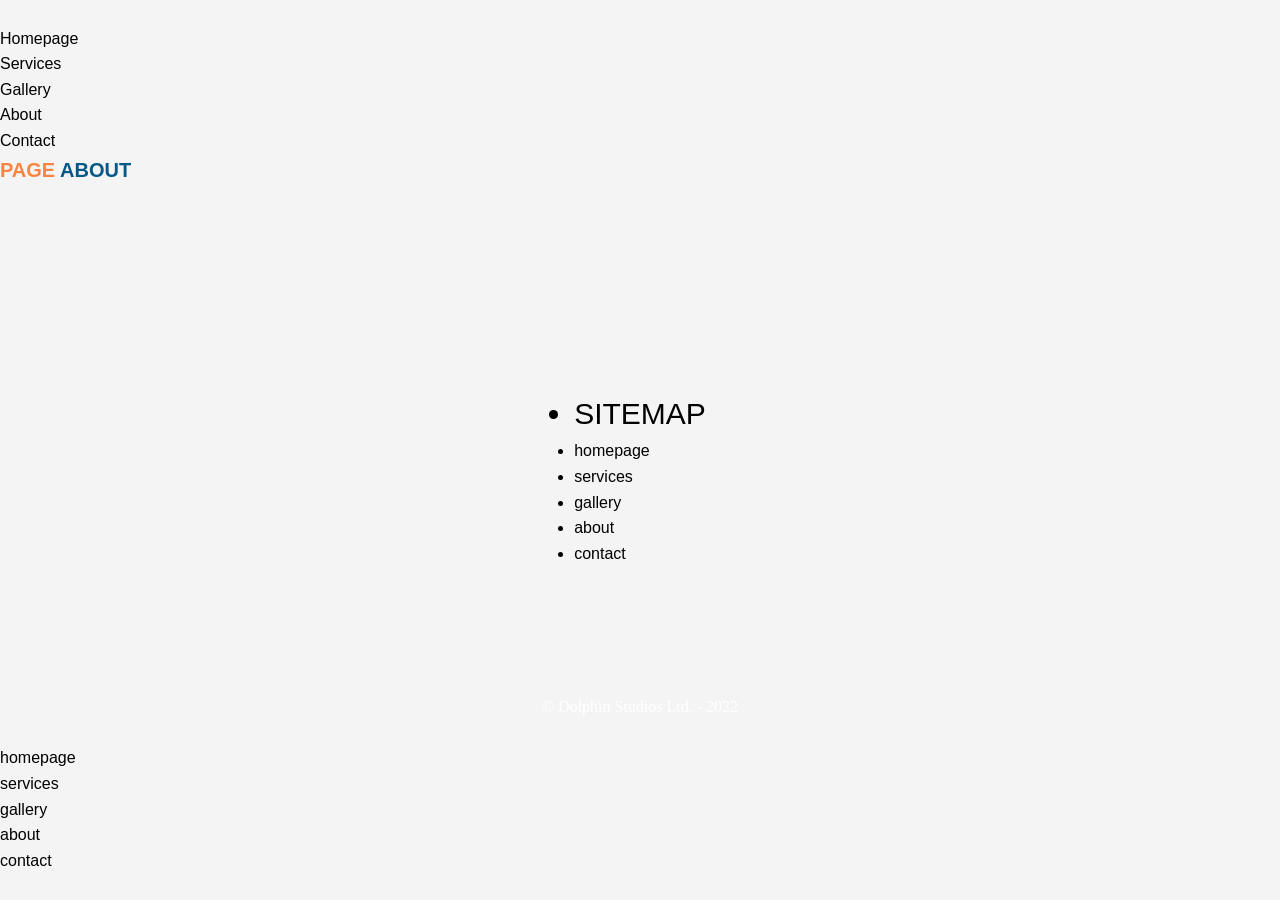
<file: about.html>
<!DOCTYPE HTML>
<html>
  <head>
    <link rel="stylesheet" type="text/css" href="./style.css" >
    <title> &copy;  Dolphin Studios Ltd.  </title>
    <meta name="viewport" content="width=device-width, initial-scale=1">
    <script src="script.js"></script>
  </head>
  <body>

    <div id="menu1">
      <div id="option1" onclick="open_options()">
      </div>

      <div class="logo">
        <!-- <span style="color:#f5a742" >Dolphin</span>
        Studios -->
      </div>
      <Br>
      <!-- <div class="phone_number">
          07459449586
      </div> -->


      <div id="navbar">
        <div >
          <div onclick="open_link('index.html')">Homepage</div>
          <div onclick="open_link('services.html')">Services</div>
          <div onclick="open_link('gallery.html')">Gallery</div>
          <div onclick="open_link('about.html')">About</div>
          <div onclick="open_link('contact.html')">Contact</div>
        </div>
      </div>

    </div>

    <!-- INTRO WITH IMAGE -->
    <div class="supernova">
        <div id="intro5"></div>
    </div>


    <p class="intro_text">
      <b style="font-size: 20px;"><span style="color:#fa8443" >PAGE</span> <span style="color:#075887" >ABOUT</span> </b> <br><br>





    </p>



    <br><br><br><br><br><br><br>


        <div id="footerr">
          <div style="display:flex;justify-content:center">
            <ul >
              <li style="font-size:30px">SITEMAP</li>
              <li onclick="open_link('index.html')">homepage</li>
              <li onclick="open_link('services.html')">services</li>
              <li onclick="open_link('gallery.html')">gallery</li>
              <li onclick="open_link('about.html')">about</li>
              <li onclick="open_link('contact.html')">contact</li>

            </ul>
          </div>
          <br><br>
          <div align="center">
            <div class="logo"></div>
          </div>
          <br><br><br>
          <div align="center" style="color:white;font-family:Poppins">&copy; Dolphin Studios Ltd. -  2022</div>
        </div>



















        <!-- POPPING THINGS -->
        <div id="options_popup">
          <div>
            <ul >
              <li onclick="close_options()">
                  <div id="close_icon"></div>
              </li>
              <li onclick="open_link('index.html')">homepage</li>
              <li onclick="open_link('services.html')">services</li>
              <li onclick="open_link('gallery.html')">gallery</li>
              <li onclick="open_link('about.html')">about</li>
              <li onclick="open_link('contact.html')">contact</li>
            </ul>
          </div>
        </div>
























  </body>
</html>
</file>
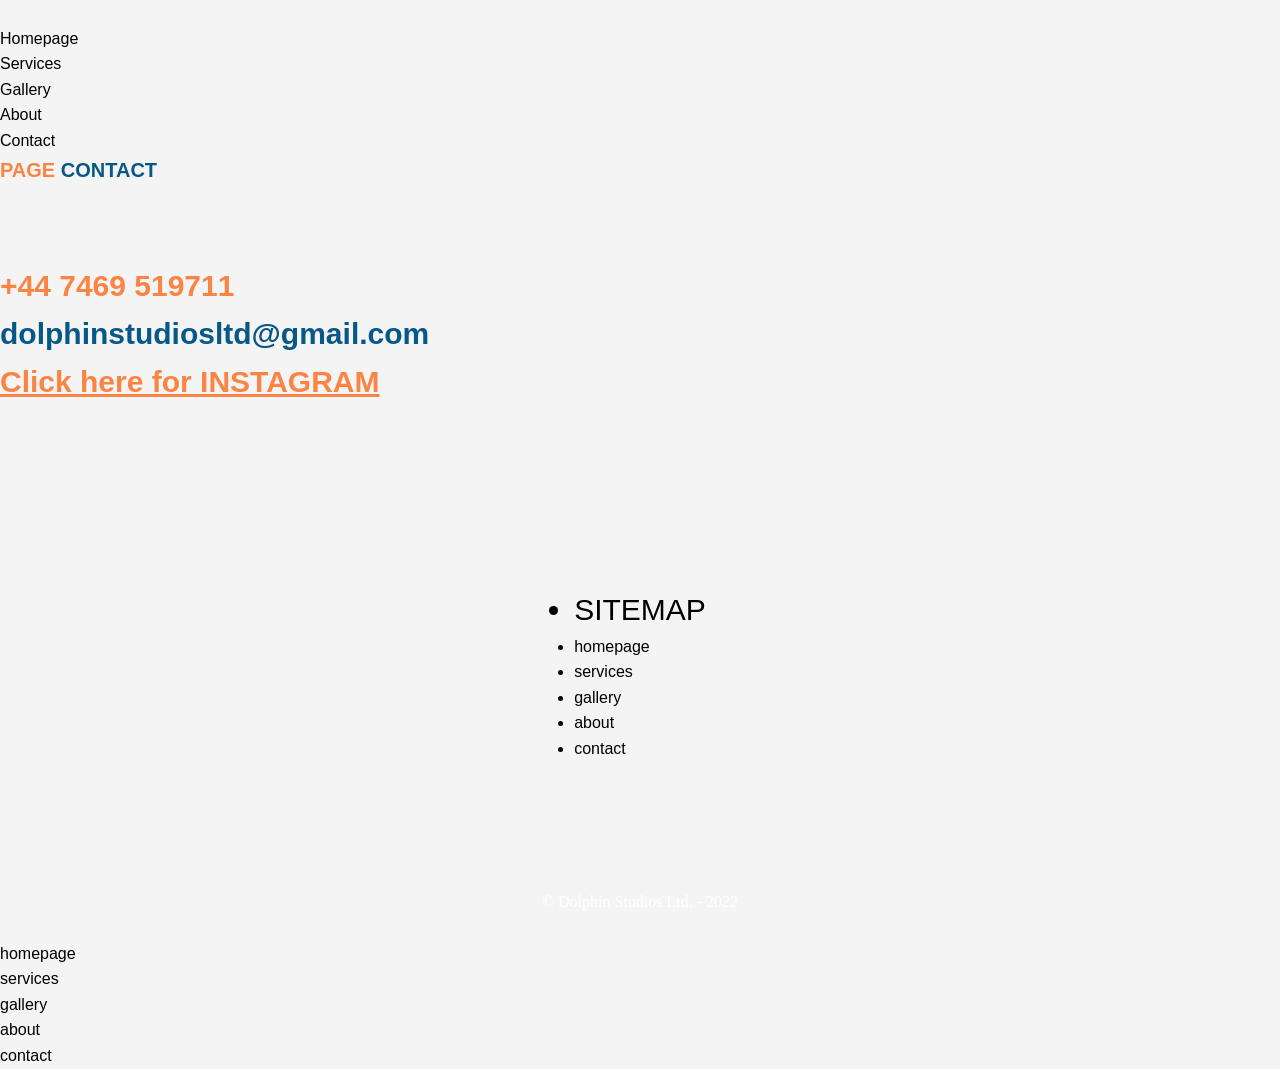
<file: contact.html>
<!DOCTYPE HTML>
<html>
  <head>
    <link rel="stylesheet" type="text/css" href="./style.css" >
    <title> &copy;  Dolphin Studios Ltd.  </title>
    <meta name="viewport" content="width=device-width, initial-scale=1">
    <script src="script.js"></script>
  </head>
  <body>

    <div id="menu1">
      <div id="option1" onclick="open_options()">
      </div>

      <div class="logo">
        <!-- <span style="color:#f5a742" >Dolphin</span>
        Studios -->
      </div>
      <Br>
      <!-- <div class="phone_number">
          07459449586
      </div> -->


      <div id="navbar">
        <div >
          <div onclick="open_link('index.html')">Homepage</div>
          <div onclick="open_link('services.html')">Services</div>
          <div onclick="open_link('gallery.html')">Gallery</div>
          <div onclick="open_link('about.html')">About</div>
          <div onclick="open_link('contact.html')">Contact</div>
        </div>
      </div>

    </div>
    <!-- INTRO WITH IMAGE -->
    <div class="supernova">
        <div id="intro2"></div>
    </div>


    <p class="intro_text">
      <b style="font-size: 20px;"><span style="color:#fa8443" >PAGE</span>
        <span style="color:#075887" >CONTACT</span> </b> <br><br>


        <br><br>

        <span style="margin-bottom: 4px;font-size: 30px;color:#fa8443"><b> +44 7469 519711 </b></span> <br>
        <span style="margin-bottom: 4px;font-size: 30px;color:#075887"><b> dolphinstudiosltd@gmail.com </b></span> <br>
        <span  ><b><a style="margin-bottom: 4px;font-size: 30px;color:#fa8443" href="https://www.instagram.com/_ds.ltd/">Click here for INSTAGRAM</a> </b></span> <br>


    </p>



    <br><br><br><br><br><br><br>


        <div id="footerr">
          <div style="display:flex;justify-content:center">
            <ul >
              <li style="font-size:30px">SITEMAP</li>
              <li onclick="open_link('index.html')">homepage</li>
              <li onclick="open_link('services.html')">services</li>
              <li onclick="open_link('gallery.html')">gallery</li>
              <li onclick="open_link('about.html')">about</li>
              <li onclick="open_link('contact.html')">contact</li>

            </ul>
          </div>
          <br><br>
          <div align="center">
            <div class="logo"></div>
          </div>
          <br><br><br>
          <div align="center" style="color:white;font-family:Poppins">&copy; Dolphin Studios Ltd. -  2022</div>
        </div>



















        <!-- POPPING THINGS -->
        <div id="options_popup">
          <div>
            <ul >
              <li onclick="close_options()">
                  <div id="close_icon"></div>
              </li>
              <li onclick="open_link('index.html')">homepage</li>
              <li onclick="open_link('services.html')">services</li>
              <li onclick="open_link('gallery.html')">gallery</li>
              <li onclick="open_link('about.html')">about</li>
              <li onclick="open_link('contact.html')">contact</li>
            </ul>
          </div>
        </div>




    <script type="text/javascript">
    function close_options(){
      var x = document.getElementById('options_popup');
      x.style.display = "none";
    }

    function open_options(){
      var x = document.getElementById('options_popup');
      x.style.display = "block";
    }

    function open_link(x){
      window.open(x,'_self');
    }

    </script>






















  </body>
</html>
</file>
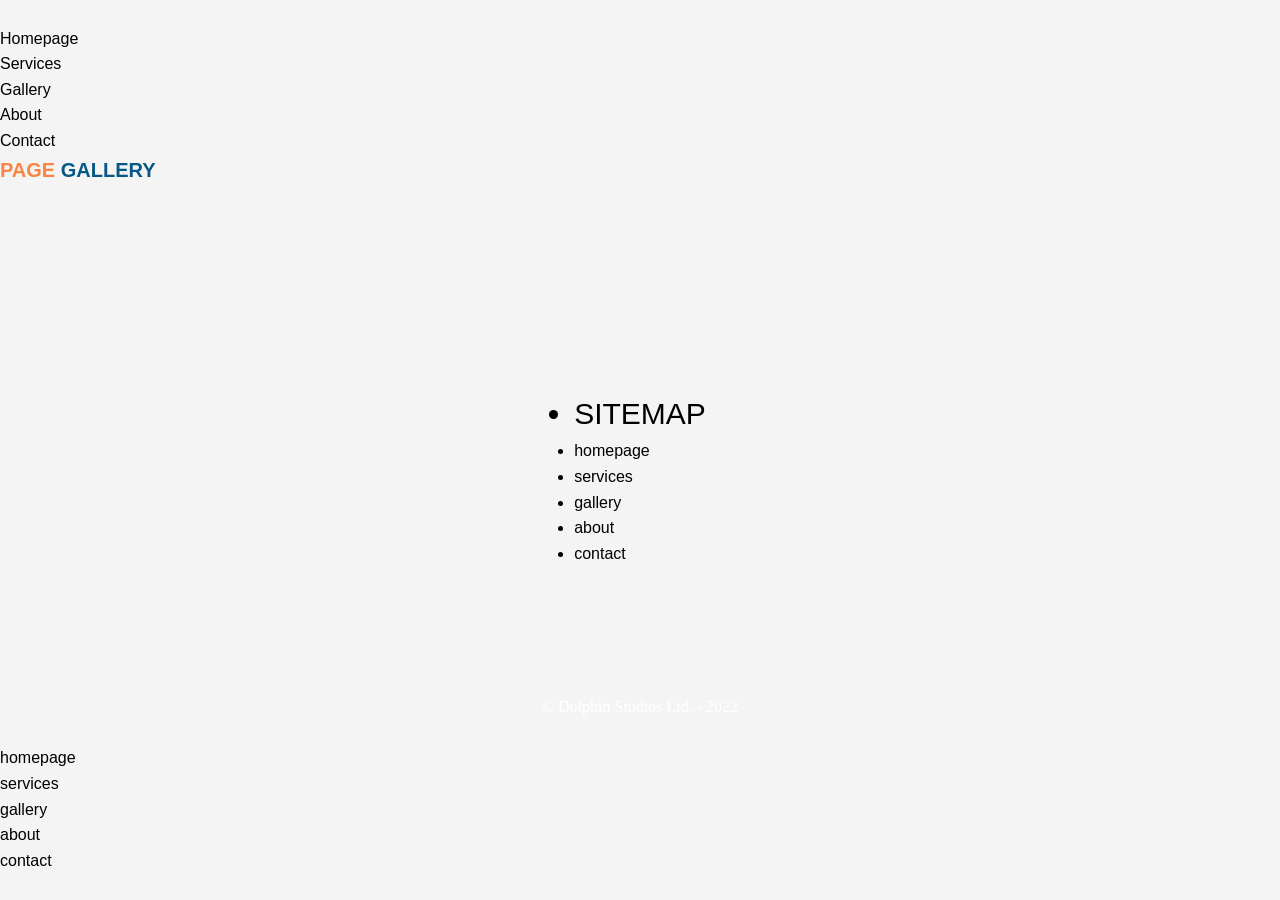
<file: gallery.html>
<!DOCTYPE HTML>
<html>
  <head>
    <link rel="stylesheet" type="text/css" href="./style.css" >
    <title> &copy;  Dolphin Studios Ltd.  </title>
    <meta name="viewport" content="width=device-width, initial-scale=1">
    <script src="script.js"></script>
  </head>
  <body>

    <div id="menu1">
      <div id="option1" onclick="open_options()">
      </div>

      <div class="logo">
        <!-- <span style="color:#f5a742" >Dolphin</span>
        Studios -->
      </div>
      <Br>
      <!-- <div class="phone_number">
          07459449586
      </div> -->


      <div id="navbar">
        <div >
          <div onclick="open_link('index.html')">Homepage</div>
          <div onclick="open_link('services.html')">Services</div>
          <div onclick="open_link('gallery.html')">Gallery</div>
          <div onclick="open_link('about.html')">About</div>
          <div onclick="open_link('contact.html')">Contact</div>
        </div>
      </div>

    </div>

    <!-- INTRO WITH IMAGE -->
    <div class="supernova">
        <div id="intro4"></div>
    </div>


    <p class="intro_text">
      <b style="font-size: 20px;"><span style="color:#fa8443" >PAGE</span>
        <span style="color:#075887" >GALLERY</span> </b> <br><br>





    </p>



    <br><br><br>

    <div class="gallery_image" style="background-image:url('./precision/1.jpeg')"></div>
    <div class="gallery_image" style="background-image:url('./precision/22.jpeg')"></div>
    <div class="gallery_image" style="background-image:url('./precision/23.jpeg')"></div>
    <div class="gallery_image" style="background-image:url('./precision/4.jpeg')"></div>
    <div class="gallery_image" style="background-image:url('./precision/5.jpeg')"></div>
    <div class="gallery_image" style="background-image:url('./precision/6.jpeg')"></div>
    <div class="gallery_image" style="background-image:url('./precision/7.jpeg')"></div>
    <div class="gallery_image" style="background-image:url('./precision/8.jpeg')"></div>
    <div class="gallery_image" style="background-image:url('./precision/9.jpeg')"></div>
    <div class="gallery_image" style="background-image:url('./precision/10.jpeg')"></div>
    <div class="gallery_image" style="background-image:url('./precision/11.jpeg')"></div>
    <div class="gallery_image" style="background-image:url('./precision/12.jpeg')"></div>
    <div class="gallery_image" style="background-image:url('./precision/13.jpeg')"></div>
    <div class="gallery_image" style="background-image:url('./precision/14.jpeg')"></div>
    <div class="gallery_image" style="background-image:url('./precision/15.jpeg')"></div>
    <div class="gallery_image" style="background-image:url('./precision/16.jpeg')"></div>
    <div class="gallery_image" style="background-image:url('./precision/17.jpeg')"></div>
    <div class="gallery_image" style="background-image:url('./precision/18.jpeg')"></div>
    <div class="gallery_image" style="background-image:url('./precision/19.jpeg')"></div>
    <div class="gallery_image" style="background-image:url('./precision/20.jpeg')"></div>
    <div class="gallery_image" style="background-image:url('./precision/21.jpeg')"></div>


    <br><br><br><br>



        <div id="footerr">
          <div style="display:flex;justify-content:center">
            <ul >
              <li style="font-size:30px">SITEMAP</li>
              <li onclick="open_link('index.html')">homepage</li>
              <li onclick="open_link('services.html')">services</li>
              <li onclick="open_link('gallery.html')">gallery</li>
              <li onclick="open_link('about.html')">about</li>
              <li onclick="open_link('contact.html')">contact</li>

            </ul>
          </div>
          <br><br>
          <div align="center">
            <div class="logo"></div>
          </div>
          <br><br><br>
          <div align="center" style="color:white;font-family:Poppins">&copy; Dolphin Studios Ltd. -  2022</div>
        </div>



















        <!-- POPPING THINGS -->
        <div id="options_popup">
          <div>
            <ul >
              <li onclick="close_options()">
                  <div id="close_icon"></div>
              </li>
              <li onclick="open_link('index.html')">homepage</li>
              <li onclick="open_link('services.html')">services</li>
              <li onclick="open_link('gallery.html')">gallery</li>
              <li onclick="open_link('about.html')">about</li>
              <li onclick="open_link('contact.html')">contact</li>
            </ul>
          </div>
        </div>




    <script type="text/javascript">
    function close_options(){
      var x = document.getElementById('options_popup');
      x.style.display = "none";
    }

    function open_options(){
      var x = document.getElementById('options_popup');
      x.style.display = "block";
    }

    function open_link(x){
      window.open(x,'_self');
    }

    </script>






















  </body>
</html>
</file>
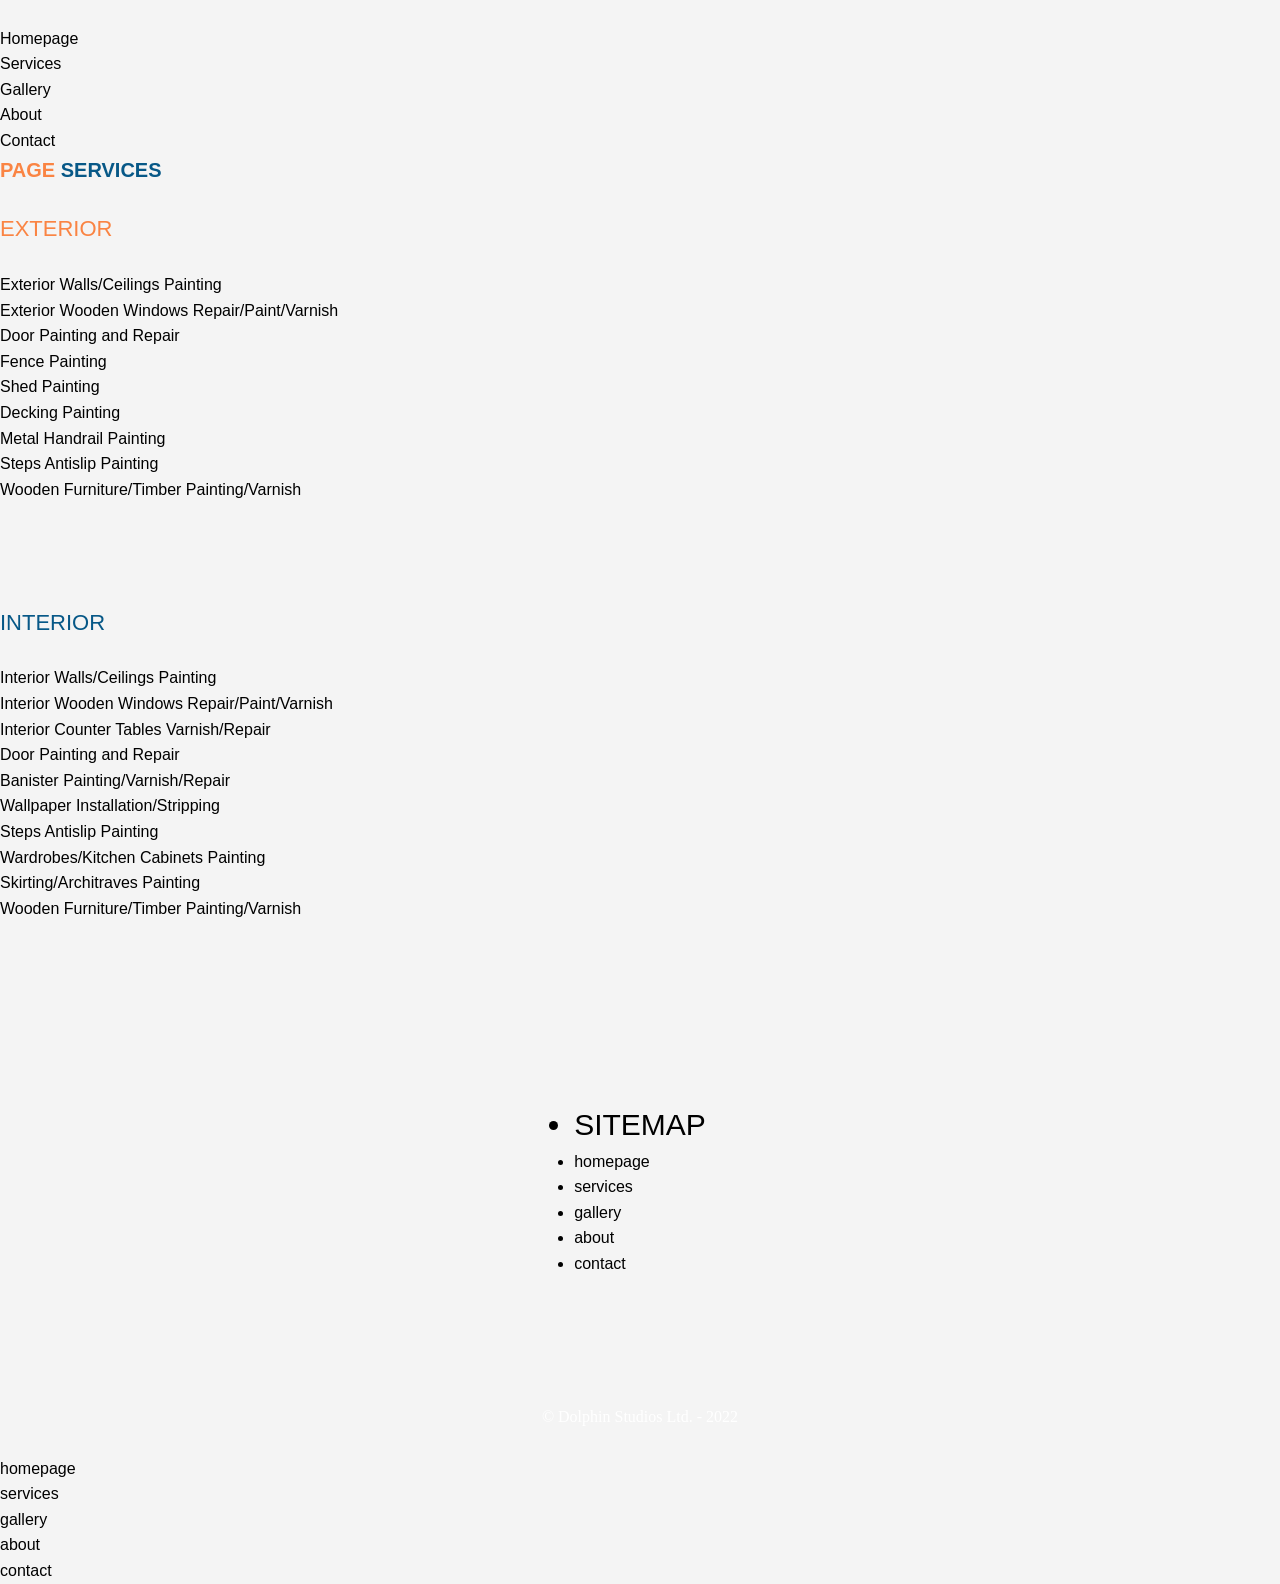
<file: services.html>
<!DOCTYPE HTML>
<html>
  <head>
    <link rel="stylesheet" type="text/css" href="./style.css" >
    <title> &copy;  Dolphin Studios Ltd.  </title>
    <meta name="viewport" content="width=device-width, initial-scale=1">
  </head>
  <body>


    <div id="menu1">
      <div id="option1" onclick="open_options()">
      </div>

      <div class="logo">
        <!-- <span style="color:#f5a742" >Dolphin</span>
        Studios -->
      </div>
      <Br>
      <!-- <div class="phone_number">
          07459449586
      </div> -->


      <div id="navbar">
        <div >
          <div onclick="open_link('index.html')">Homepage</div>
          <div onclick="open_link('services.html')">Services</div>
          <div onclick="open_link('gallery.html')">Gallery</div>
          <div onclick="open_link('about.html')">About</div>
          <div onclick="open_link('contact.html')">Contact</div>
        </div>
      </div>

    </div>

    <!-- INTRO WITH IMAGE -->
    <div class="supernova">
        <div id="intro3"></div>
    </div>


    <p class="intro_text">
      <b style="font-size: 20px;"><span style="color:#fa8443" >PAGE</span> <span style="color:#075887" >SERVICES</span> </b> <br><br>





    </p>

    <div   id="services_container">
      <span style="font-size:22px;color:#fa8443"> EXTERIOR </span> <br><br>
      Exterior Walls/Ceilings Painting <br>
      Exterior Wooden Windows Repair/Paint/Varnish <br>
      Door Painting and Repair <br>
      Fence Painting <br>
      Shed Painting <br>
      Decking Painting <br>
      Metal Handrail Painting <br>
      Steps Antislip Painting <br>
      Wooden Furniture/Timber Painting/Varnish <br>

      <br><br><br><br>


      <span style="font-size:22px;color:#075887"> INTERIOR </span> <br><br>
      Interior Walls/Ceilings Painting <br>
      Interior Wooden Windows Repair/Paint/Varnish <br>
      Interior Counter Tables Varnish/Repair<br>
      Door Painting and Repair <br>
      Banister Painting/Varnish/Repair <br>
      Wallpaper Installation/Stripping <br>
      Steps Antislip Painting <br>
      Wardrobes/Kitchen Cabinets Painting <br>
      Skirting/Architraves Painting <br>
      Wooden Furniture/Timber Painting/Varnish <br>



    </div>



    <br><br><br><br><br><br><br>



        <div id="footerr">
          <div style="display:flex;justify-content:center">
            <ul >
              <li style="font-size:30px">SITEMAP</li>
              <li onclick="open_link('index.html')">homepage</li>
              <li onclick="open_link('services.html')">services</li>
              <li onclick="open_link('gallery.html')">gallery</li>
              <li onclick="open_link('about.html')">about</li>
              <li onclick="open_link('contact.html')">contact</li>

            </ul>
          </div>
          <br><br>
          <div align="center">
            <div class="logo"></div>
          </div>
          <br><br><br>
          <div align="center" style="color:white;font-family:Poppins">&copy; Dolphin Studios Ltd. -  2022</div>
        </div>



















        <!-- POPPING THINGS -->
        <div id="options_popup">
          <div>
            <ul >
              <li onclick="close_options()">
                  <div id="close_icon"></div>
              </li>
              <li onclick="open_link('index.html')">homepage</li>
              <li onclick="open_link('services.html')">services</li>
              <li onclick="open_link('gallery.html')">gallery</li>
              <li onclick="open_link('about.html')">about</li>
              <li onclick="open_link('contact.html')">contact</li>
            </ul>
          </div>
        </div>




    <script type="text/javascript">
    function close_options(){
      var x = document.getElementById('options_popup');
      x.style.display = "none";
    }

    function open_options(){
      var x = document.getElementById('options_popup');
      x.style.display = "block";
    }

    function open_link(x){
      window.open(x,'_self');
    }

    </script>





















  </body>
</html>
</file>
<file: style.css>
* {
    margin: 0;
    padding: 0;
    box-sizing: border-box;
}

body {
    font-family: Arial, sans-serif;
    line-height: 1.6;
    background-color: #f4f4f4;
}

header {
    background-color: #333;
    color: #fff;
    padding: 10px 0;
    text-align: center;
}

header .logo h1 {
    font-size: 2.5em;
    margin-bottom: 0;
}

nav ul {
    list-style: none;
    display: flex;
    justify-content: center;
    padding: 10px 0;
}

nav ul li {
    margin: 0 20px;
}

nav ul li a {
    color: white;
    text-decoration: none;
}

.hero {
    background: url('your-image.jpg') no-repeat center center/cover;
    color: white;
    height: 100vh;
    text-align: center;
    display: flex;
    flex-direction: column;
    justify-content: center;
}

.hero h2 {
    font-size: 4em;
    margin-bottom: 20px;
}

.hero p {
    font-size: 1.5em;
}

.hero .btn {
    background-color: #f08a5d;
    color: white;
    padding: 10px 20px;
    text-decoration: none;
    border-radius: 5px;
    font-size: 1.2em;
}

.section {
    padding: 50px;
    text-align: center;
}

.service-list {
    display: flex;
    justify-content: space-around;
}

.service-item {
    width: 30%;
    padding: 20px;
    background-color: white;
    border-radius: 5px;
    box-shadow: 0 0 10px rgba(0,0,0,0.1);
}

.portfolio-gallery {
    display: flex;
    justify-content: space-around;
}

.portfolio-gallery img {
    width: 30%;
    border-radius: 10px;
}

.contact form {
    max-width: 600px;
    margin: 0 auto;
    padding: 20px;
    background-color: white;
    box-shadow: 0 0 10px rgba(0,0,0,0.1);
}

.contact form input,
.contact form textarea {
    width: 100%;
    padding: 10px;
    margin: 10px 0;
}

footer {
    background-color: #333;
    color: white;
    padding: 20px 0;
    text-align: center;
}
</file>
